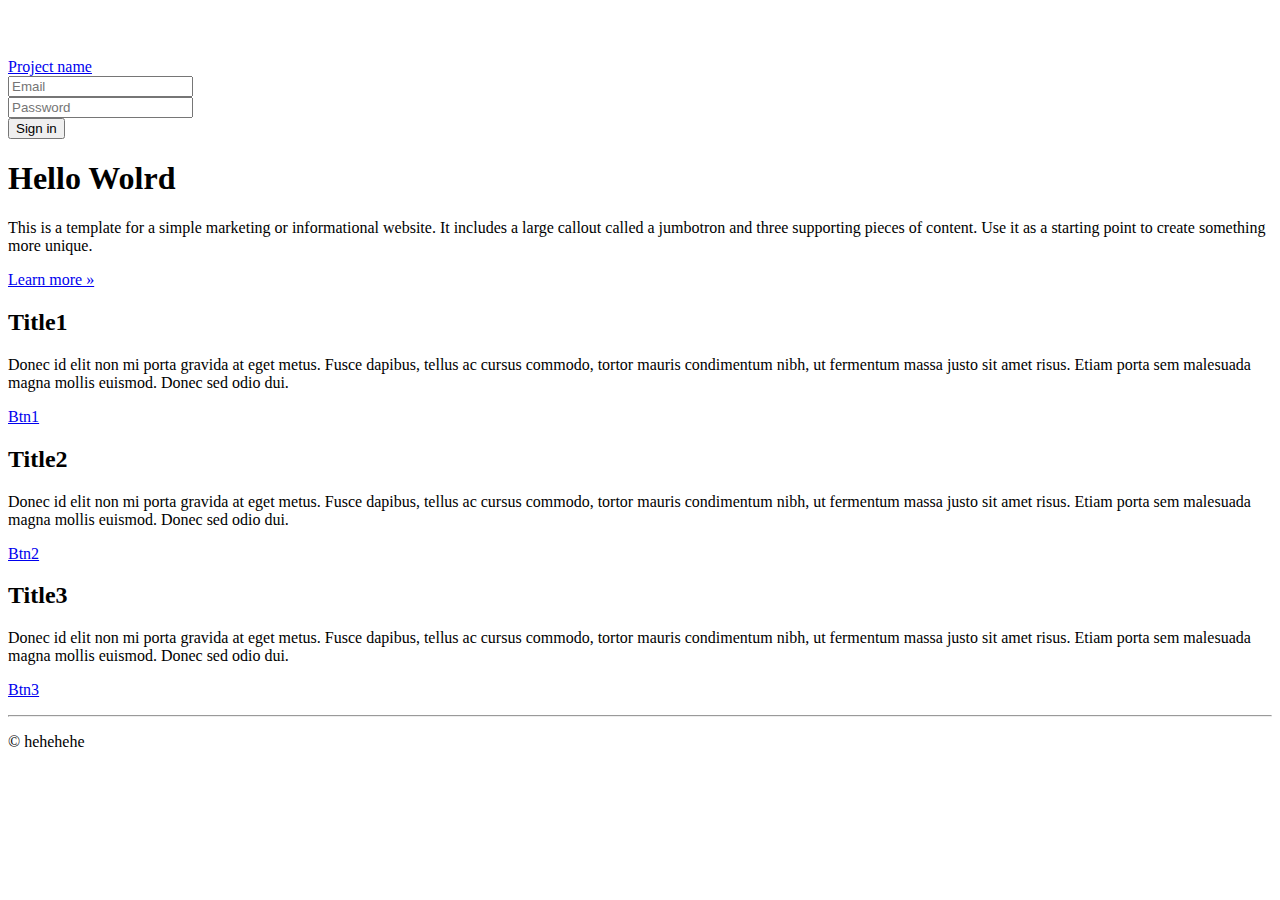
<file: jumbotron demo/index.html>
<!DOCTYPE html>
<html lang="en">
  <head>
    <meta charset="utf-8">
    <meta http-equiv="X-UA-Compatible" content="IE=edge">
    <meta name="viewport" content="width=device-width, initial-scale=1">
    <title>Practise</title>
    <link rel="stylesheet" href="http://apps.bdimg.com/libs/bootstrap/3.3.0/css/bootstrap.min.css"> 
    <link href="jumbotron.css" rel="stylesheet">
  </head>

  <body>
    <nav class="navbar navbar-inverse navbar-fixed-top">
      <div class="container">
        <div class="navbar-header">
          <a class="navbar-brand" href="#">Project name</a>
        </div>

        <div id="navbar" class="navbar-collapse collapse">
          <form class="navbar-form navbar-right">
            <div class="form-group">
              <input type="text" placeholder="Email" class="form-control">
            </div>
            <div class="form-group">
              <input type="password" placeholder="Password" class="form-control">
            </div>
            <button type="submit" class="btn btn-success">Sign in</button>
          </form>
        </div>
      </div>
    </nav>

    <div class="jumbotron">
      <div class="container">
        <h1>Hello Wolrd</h1>
        <p>This is a template for a simple marketing or informational website. It includes a large callout called a jumbotron and three supporting pieces of content. Use it as a starting point to create something more unique.</p>
        <p><a href="#" class="btn btn-primary btn-lg">Learn more &raquo;</a></p>
      </div>
    </div>

    <div class="container">
      <div class="row">
        <div class="col-md-4">
          <h2>Title1</h2>
          <p>Donec id elit non mi porta gravida at eget metus. Fusce dapibus, tellus ac cursus commodo, tortor mauris condimentum nibh, ut fermentum massa justo sit amet risus. Etiam porta sem malesuada magna mollis euismod. Donec sed odio dui. </p>
          <p><a href="#" class="btn btn-default">Btn1</a></p>
        </div>
        <div class="col-md-4">
          <h2>Title2</h2>
          <p>Donec id elit non mi porta gravida at eget metus. Fusce dapibus, tellus ac cursus commodo, tortor mauris condimentum nibh, ut fermentum massa justo sit amet risus. Etiam porta sem malesuada magna mollis euismod. Donec sed odio dui. </p>
          <p><a href="#" class="btn btn-default">Btn2</a></p>
        </div>
        <div class="col-md-4">
          <h2>Title3</h2>
          <p>Donec id elit non mi porta gravida at eget metus. Fusce dapibus, tellus ac cursus commodo, tortor mauris condimentum nibh, ut fermentum massa justo sit amet risus. Etiam porta sem malesuada magna mollis euismod. Donec sed odio dui. </p>
          <p><a href="#" class="btn btn-default">Btn3</a></p>
        </div>
      </div>
      <hr>
       <footer>
        <p>&copy; hehehehe</p>
      </footer>
    </div>
    <script src="http://apps.bdimg.com/libs/jquery/2.1.1/jquery.min.js"></script>
    <script src="http://apps.bdimg.com/libs/bootstrap/3.3.0/js/bootstrap.min.js"></script>
    
  </body>
</html>
</file>
<file: jumbotron demo/jumbotron.css>
/* Move down content because we have a fixed navbar that is 50px tall */
body {
  padding-top: 50px;
  padding-bottom: 20px;
}
</file>
